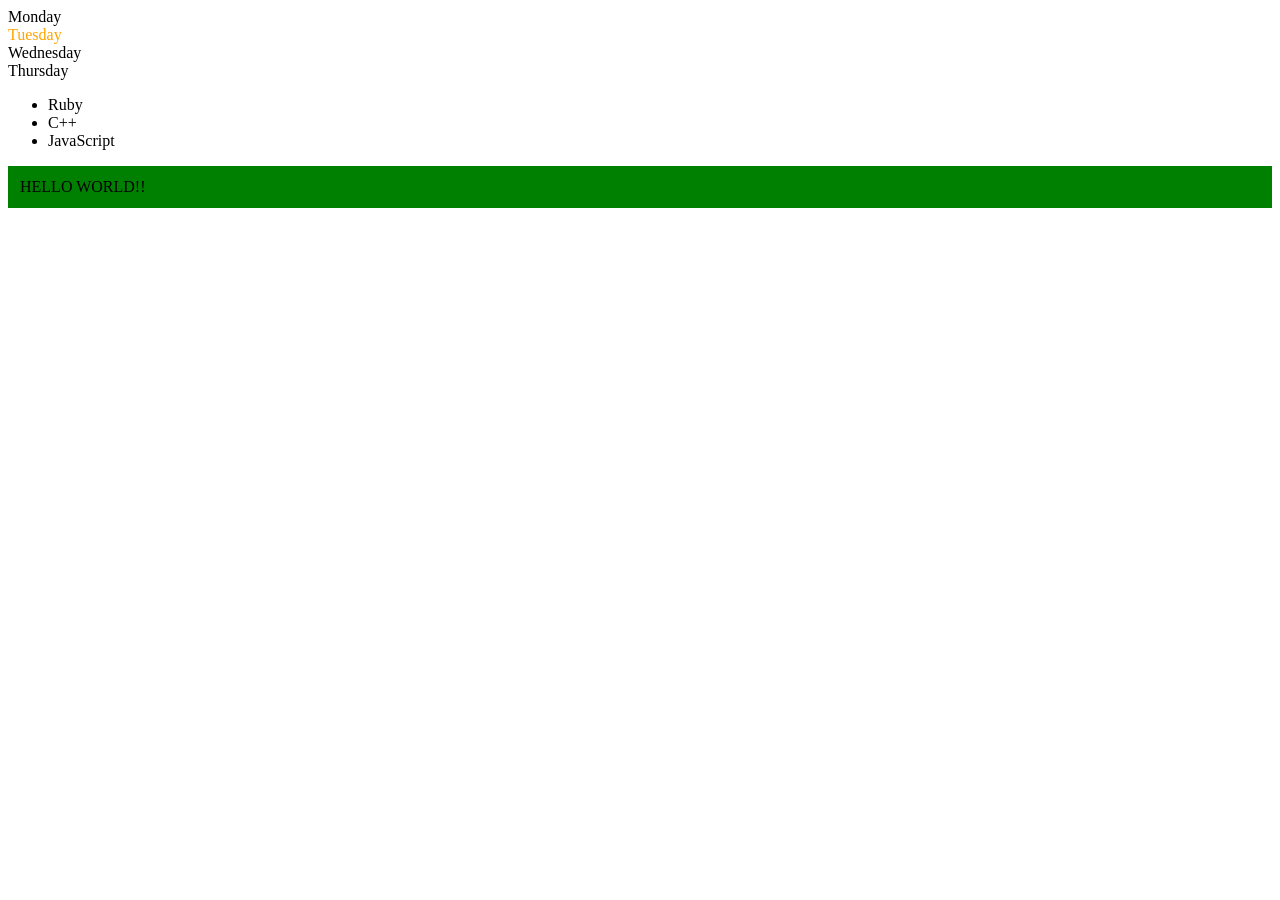
<file: DOM/index.html>
<!DOCTYPE html>
<html lang="en">
<head>
    <meta charset="UTF-8">
    <meta http-equiv="X-UA-Compatible" content="IE=edge">
    <meta name="viewport" content="width=device-width, initial-scale=1.0">
    <title>DOM</title>
</head>
<body>
    <div class="parent">
        <!-- This is a comment -->
        <div class="day">Monday</div>
        <div class="day">Tuesday</div>
        <div class="day">Wednesday</div>
        <div class="day">Thursday</div>
    </div>
     <ul class="language">
        <li>Javascript</li>
    </ul>
</body>
<script>
    const parent = document.querySelector('.parent')
    console.log(parent)
    console.log(parent.children) // gives HTML container which is similar to array
    console.log(parent.children[1].innerHTML)
    for (let i = 0; i < parent.children.length; i++) { //parent.children.length means length of HTML container containing all children
        console.log(parent.children[i].innerHTML)
    }
    parent.children[1].style.color = "orange"
    console.log(parent.firstElementChild)
    console.log(parent.lastElementChild)
    const dayOne = document.querySelector('.day')
    console.log(dayOne)
    console.log(dayOne.parentElement)
    console.log(dayOne.nextElementSibling)
    console.log("NODES: ", parent.childNodes)

    const div = document.createElement('div')
    console.log(div)
    div.className = "main"
    div.id = Math.round(Math.random() * 10 + 1)
    div.setAttribute("title", "generated title")
    div.style.backgroundColor = "green"
    div.style.padding = "12px"
    const addText = document.createTextNode("HELLO WORLD!!")
    div.appendChild(addText)
    document.body.appendChild(div)

    function addLanguage(langName){
        const li = document.createElement('li');
        li.innerHTML = `${langName}`
        document.querySelector('.language').appendChild(li)
    }
    addLanguage("Python")
    addLanguage("JavaScript")
    //optimized approach
    function addOptiLanguage(langName){
        const li = document.createElement('li');
        li.appendChild(document.createTextNode(langName))
        document.querySelector('.language').appendChild(li)
    }
    addOptiLanguage('Swift')

    //Edit
    const secondLang = document.querySelector("li:nth-child(2)")
    console.log(secondLang);
    secondLang.innerHTML = "C#"
    const newli = document.createElement('li')
    newli.textContent = "C++"
    secondLang.replaceWith(newli)
    const firstLang = document.querySelector("li:first-child")
    firstLang.outerHTML = '<li>Ruby</li>'

    //remove
    const lastLang = document.querySelector('li:last-child')
    lastLang.remove()
</script>
</html>
</file>
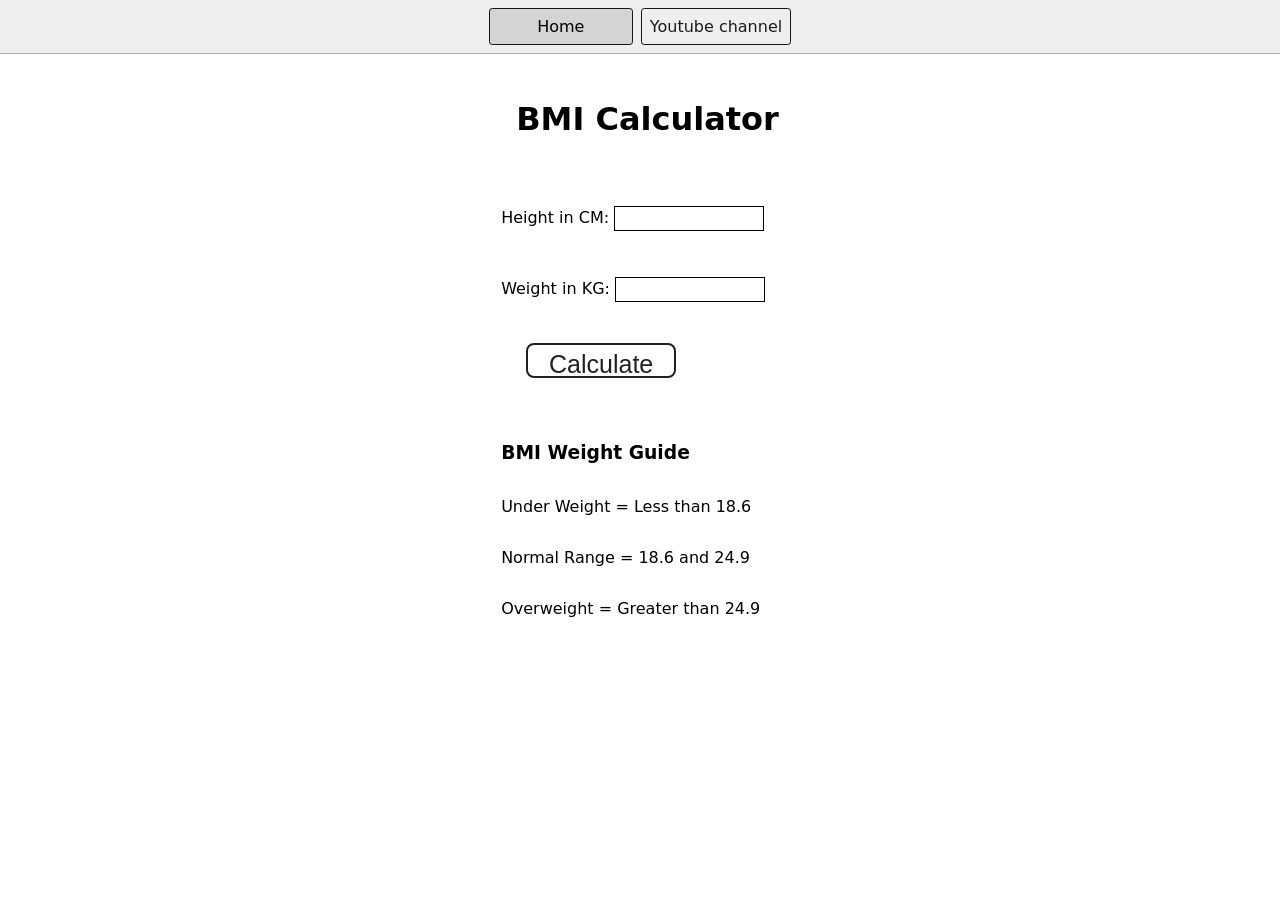
<file: Projects/BMI Calculator/index.html>
<!DOCTYPE html>
<html lang="en">
  <head>
    <meta charset="UTF-8" />
    <meta name="viewport" content="width=device-width, initial-scale=1.0" />
    <meta http-equiv="X-UA-Compatible" content="ie=edge" />
    <link rel="stylesheet" href="style.css" />
    <title>BMI Calculator</title>
  </head>
  <body>
    <nav>
      <a href="/" aria-current="page">Home</a>
      <a target="_blank" href="https://www.youtube.com/@devweekends">Youtube channel</a>
    </nav>
    <div class="container">
      <h1>BMI Calculator</h1>
      <form>
        <p><label>Height in CM: </label><input type="text" id="height" /></p>
        <p><label>Weight in KG: </label><input type="text" id="weight" /></p>
        <button>Calculate</button>
        <div id="results"></div>
        <div id="weight-guide">
          <h3>BMI Weight Guide</h3>
          <p>Under Weight = Less than 18.6</p>
          <p>Normal Range = 18.6 and 24.9</p>
          <p>Overweight = Greater than 24.9</p>
        </div>
      </form>
    </div>
  </body>
  <script src="script.js"></script>
</html>
</file>
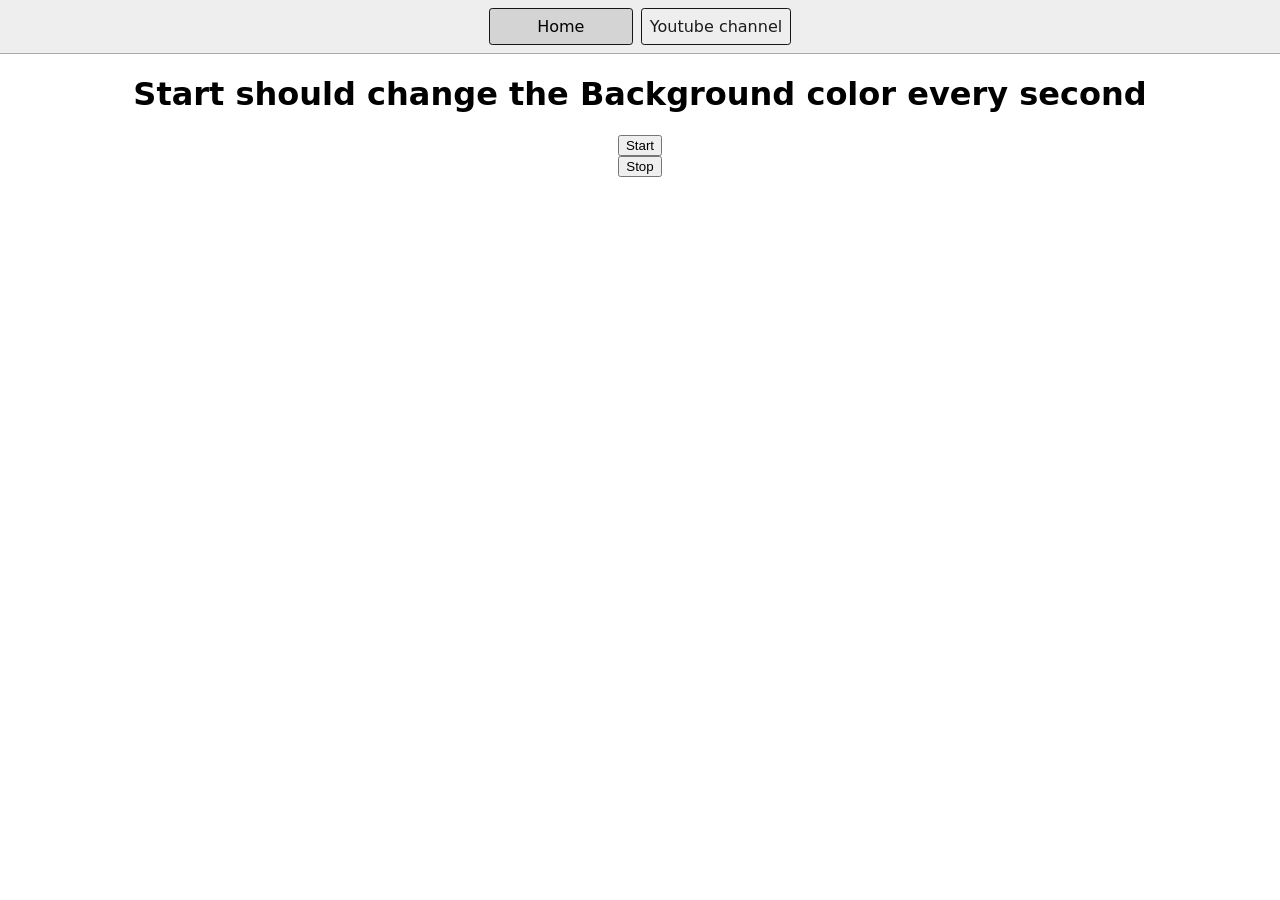
<file: Projects/Change BgColor/index.html>
<!DOCTYPE html>
<html lang="en">
  <head>
    <meta charset="UTF-8" />
    <meta name="viewport" content="width=device-width, initial-scale=1.0" />
    <meta http-equiv="X-UA-Compatible" content="ie=edge" />
    <title>Changing Background Color</title>
    <link rel="stylesheet" href="style.css" />
  </head>
  <body>
    <nav>
      <a href="/" aria-current="page">Home</a>
      <a target="_blank" href="https://www.youtube.com/@devweekends">Youtube channel</a>
    </nav>

    <h1>Start should change the Background color every second</h1>
    <button id="start">Start</button>
    <button id="stop">Stop</button>
    <script src="script.js"></script>
  </body>
</html>
</file>
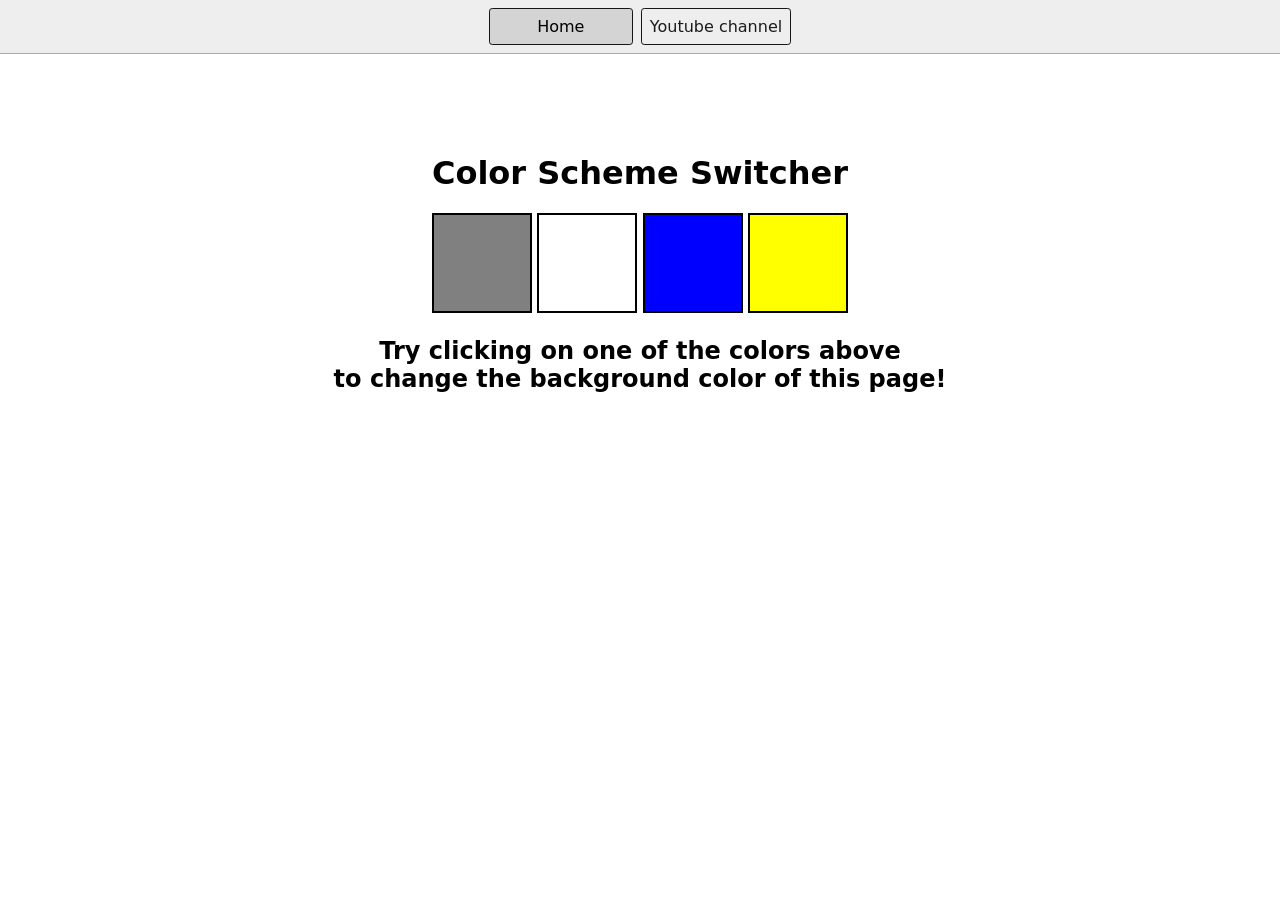
<file: Projects/Color Changer/index.html>
<!DOCTYPE html>
<html lang="en">
  <head>
    <meta charset="UTF-8" />
    <meta name="viewport" content="width=device-width, initial-scale=1.0" />
    <meta http-equiv="X-UA-Compatible" content="ie=edge" />
    <link rel="stylesheet" href="style.css">
    <title>JavaScript Background Color Switcher</title>
  </head>
  <body>
    <nav>
      <a href="/" aria-current="page">Home</a>
      <a target="_blank" href="https://www.youtube.com/@devweekends">Youtube channel</a>
    </nav>
    <div class="canvas">
      <h1>Color Scheme Switcher</h1>
      <span class="button" id="grey"></span>
      <span class="button" id="white"></span>
      <span class="button" id="blue"></span>
      <span class="button" id="yellow"></span>
      <h2>
        Try clicking on one of the colors above
        <span>to change the background color of this page!</span>
      </h2>
    </div>
    <script src="script.js"></script>
  </body>
</html>
</file>
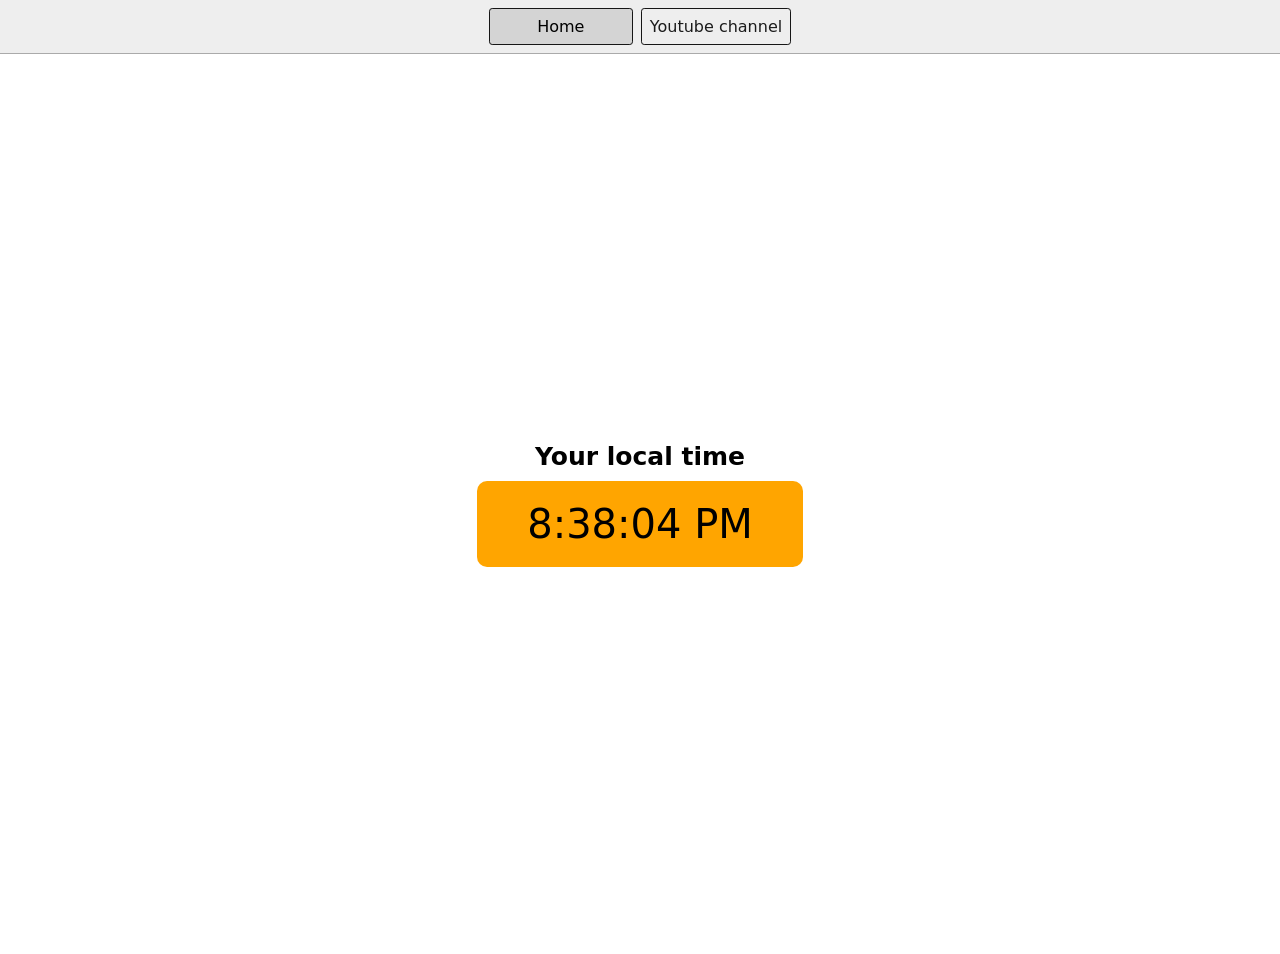
<file: Projects/Digital Clock/index.html>
<!DOCTYPE html>
<html lang="en">
  <head>
    <meta charset="UTF-8" />
    <meta name="viewport" content="width=device-width, initial-scale=1.0" />
    <meta http-equiv="X-UA-Compatible" content="ie=edge" />
    <link rel="stylesheet" href="style.css" />
    <title>Your Local Time</title>
  </head>
  <body>
    <nav>
      <a href="/" aria-current="page">Home</a>
      <a target="_blank" href="https://www.youtube.com/@chaiaurcode"
        >Youtube channel</a
      >
    </nav>
    <div class="center">
      <div id="banner"><span>Your local time</span></div>
      <div id="clock"></div>
    </div>
    <script src="script.js"></script>
  </body>
</html>
</file>
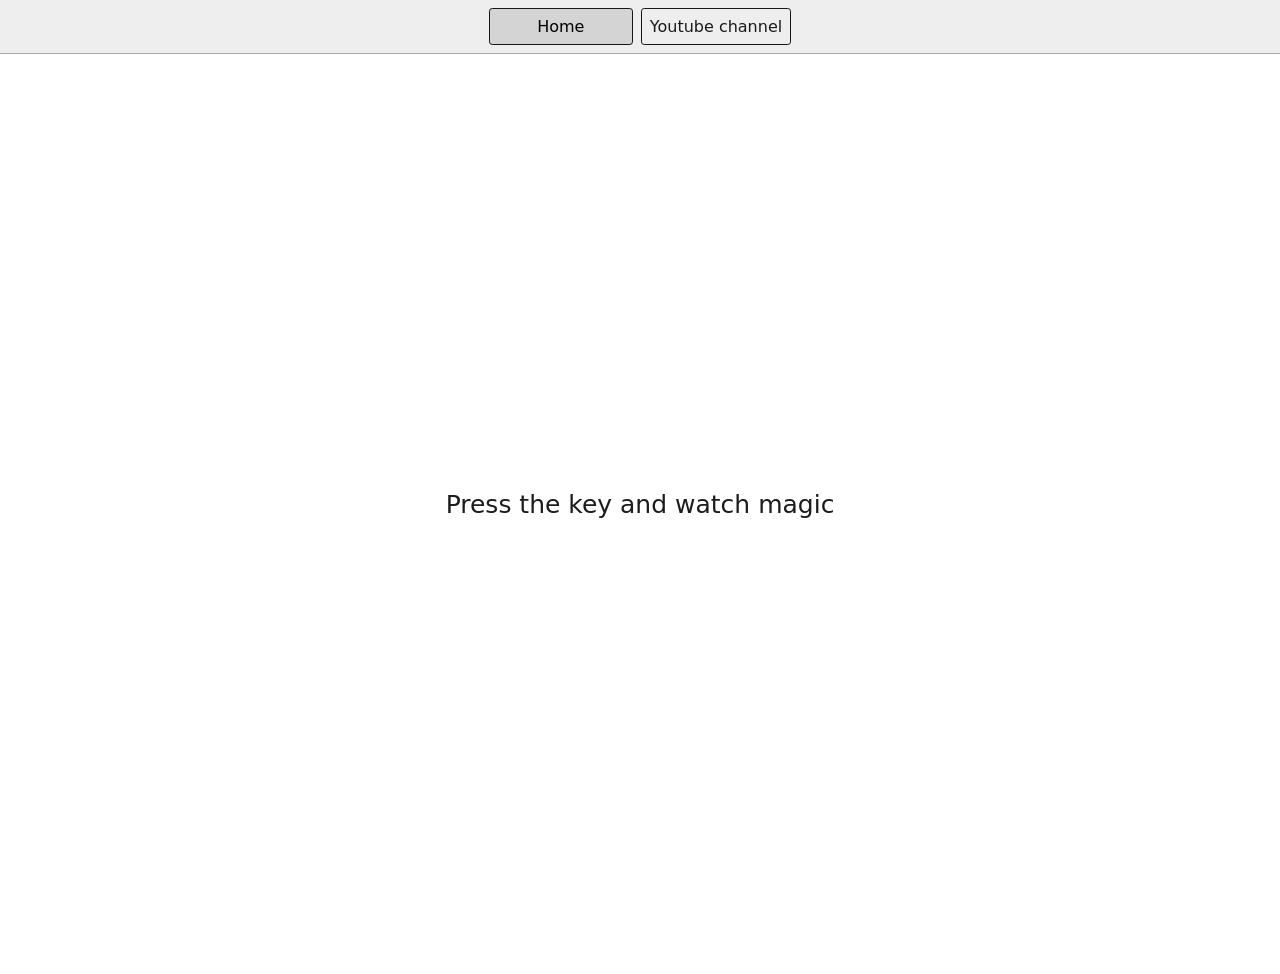
<file: Projects/KeyBoard Keys/index.html>
<!DOCTYPE html>
<html lang="en">
  <head>
    <meta charset="UTF-8" />
    <meta name="viewport" content="width=device-width, initial-scale=1.0" />
    <link rel="stylesheet" href="style.css" />
    <title>Event KeyCodes</title>
    <link rel="stylesheet" type="text/css" href="style.css" />
  </head>
  <body>
    <nav>
      <a href="/" aria-current="page">Home</a>
      <a target="_blank" href="https://www.youtube.com/@devweekends">Youtube channel</a>
    </nav>
    <div class="project">
      <div id="insert">
        <div class="key">Press the key and watch magic</div>
      </div>
    </div>
    <script src="script.js"></script>
  </body>
</html>
</file>
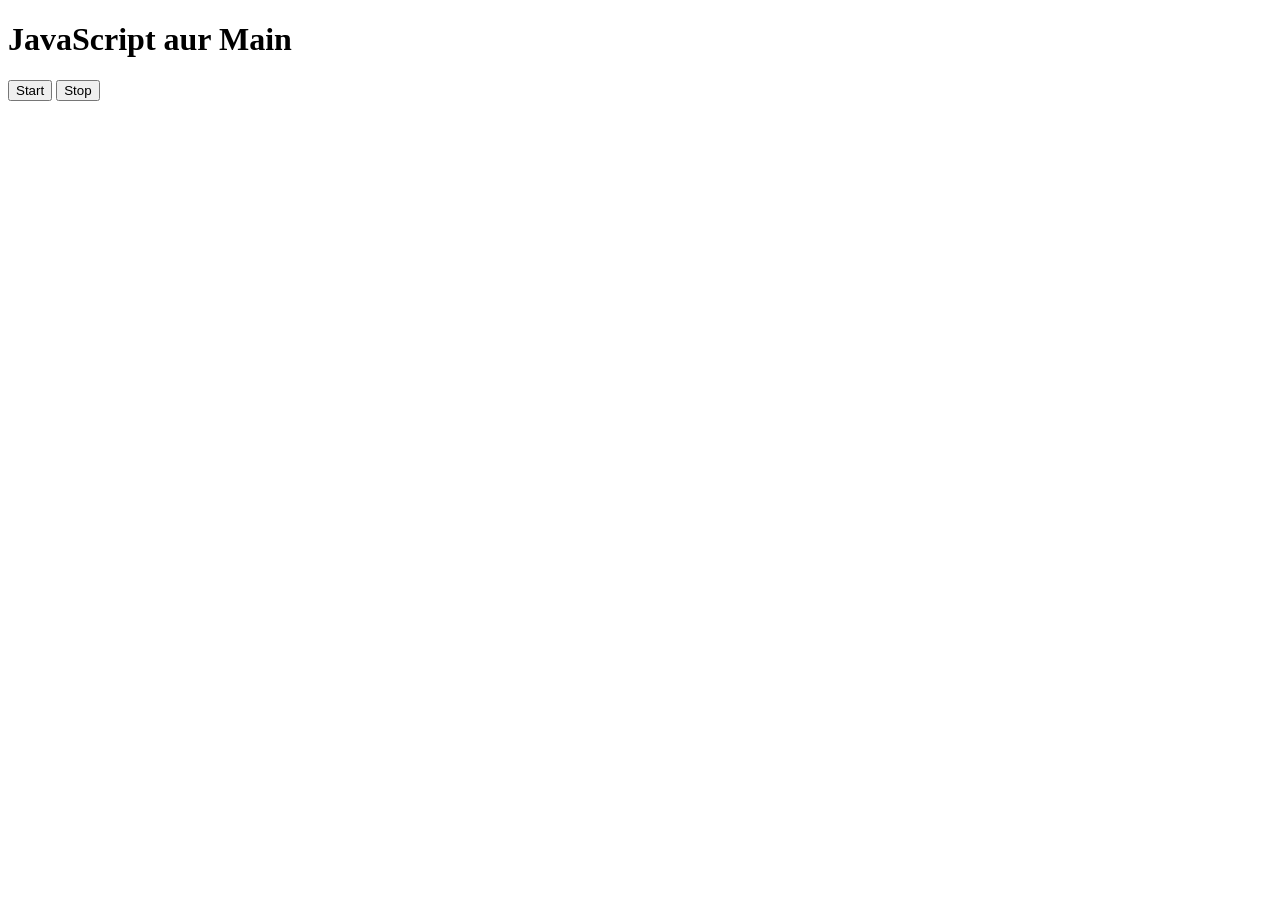
<file: Events/third.html>
<!DOCTYPE html>
<html lang="en">
<head>
    <meta charset="UTF-8">
    <meta name="viewport" content="width=device-width, initial-scale=1.0">
    <title>Events</title>
</head>
<body>
    <h1>JavaScript aur Main</h1>
    <button id="start">Start</button>
    <button id="stop">Stop</button>
</body>
<script>
    const sayDate = function(){
        console.log(str, Date.now());       
    }
    let intervalId;
    document.querySelector('#start').addEventListener('click', (e) => {
        intervalId = setInterval(sayDate, 2000) ;
        document.querySelector('h1').innerHTML = "Hahahahahahahah :)"
    });
    document.querySelector('#stop').addEventListener('click', (e) => {
        clearInterval(intervalId)
        document.querySelector('h1').innerHTML = "JavaScript aur Main"
        intervalId = null;
    });    
</script>
</html>
</file>
<file: Projects/BMI Calculator/style.css>
* {
  box-sizing: border-box;
}

html {
  margin: 0;
}

body {
  margin: 20px;
  margin-top: 0;
  font-family: system-ui, sans-serif;
  color: black;
  background-color: white;
  display: flex;
  flex-direction: column;
  align-items: center;
  justify-content: center;
  overflow-x: hidden;
}

nav {
  display: flex;
  flex-direction: row;
  flex-wrap: wrap;
  align-items: center;
  justify-content: center;
  padding: 0.5rem;
  gap: 0.5rem;
  border-bottom: solid 1px #aaa;
  background-color: #eee;
  width: 100vw;
}

nav a {
  display: inline-block;
  min-width: 9rem;
  padding: 0.5rem;
  border-radius: 0.2rem;
  border: solid 1px rgb(22, 22, 22);
  text-align: center;
  text-decoration: none;
  color: #1b1b1b;
}

nav a[aria-current='page'] {
  color: #000;
  background-color: #d4d4d4;
}

.container {
    display: flex;
    flex-direction: column;
    align-items: centre;
    justify-content: centre;    
}

#height,
#weight {
  width: 150px;
  height: 25px;
  margin-top: 30px;
  border: solid 1px black;
}

#weight-guide {
  display: flex;
  flex-direction: column;
  align-items: centre;
  justify-content: centre;
  text-align: centre; 
}

#results {
  display: flex;
  text-align: centre;
  align-items: centre;
  font-size: 25px;
  margin-top: 20px;
  color: black;
}

button {
  width: 150px;
  height: 35px;
  margin: 25px;
  background-color: #fff;
  padding: 5px;
  border-radius: 8px;
  color: #212121;
  text-decoration: none;
  text-align: centre;
  border: 2px solid #212121;
  font-size: 25px;
}

h1 {
  padding-left: 15px;
  padding-top: 25px;
  
}
</file>
<file: Projects/Change BgColor/style.css>
* {
  box-sizing: border-box;
}

html {
  margin: 0;
}

body {
  margin: 20px;
  margin-top: 0;
  font-family: system-ui, sans-serif;
  color: black;
  background-color: white;
  display: flex;
  flex-direction: column;
  align-items: center;
  justify-content: center;
  overflow-x: hidden;
}

nav {
  display: flex;
  flex-direction: row;
  flex-wrap: wrap;
  align-items: center;
  justify-content: center;
  padding: 0.5rem;
  gap: 0.5rem;
  border-bottom: solid 1px #aaa;
  background-color: #eee;
  width: 100vw;
}

nav a {
  display: inline-block;
  min-width: 9rem;
  padding: 0.5rem;
  border-radius: 0.2rem;
  border: solid 1px rgb(22, 22, 22);
  text-align: center;
  text-decoration: none;
  color: #1b1b1b;
}

nav a[aria-current='page'] {
  color: #000;
  background-color: #d4d4d4;
}
</file>
<file: Projects/Color Changer/style.css>
* {
  box-sizing: border-box;
}

html {
  margin: 0;
}

body {
  margin: 0;
  font-family: system-ui, sans-serif;
  color: black;
  background-color: white;
}

nav {
  display: flex;
  flex-wrap: wrap;
  align-items: center;
  justify-content: center;
  padding: 0.5rem;
  gap: 0.5rem;
  border-bottom: solid 1px #aaa;
  background-color: #eee;
}

nav a {
  display: inline-block;
  min-width: 9rem;
  padding: 0.5rem;
  border-radius: 0.2rem;
  border: solid 1px rgb(22, 22, 22);
  text-align: center;
  text-decoration: none;
  color: #1b1b1b;
}

nav a[aria-current='page'] {
  color: #000;
  background-color: #d4d4d4;
}

span {
  display: block;
}
.canvas {
  margin: 100px auto 100px;
  width: 80%;
  text-align: center;
}

.button {
  width: 100px;
  height: 100px;
  border: solid black 2px;
  display: inline-block;
}

#grey {
  background: grey;
}

#white {
  background: white;
}
#blue {
  background: blue;
}
#yellow {
  background: yellow;
}
</file>
<file: Projects/Digital Clock/style.css>
* {
  box-sizing: border-box;
}

html {
  margin: 0;
}

body {
  margin: 0;
  font-family: system-ui, sans-serif;
  color: black;
  background-color: white;
}

nav {
  display: flex;
  flex-wrap: wrap;
  align-items: center;
  justify-content: center;
  padding: 0.5rem;
  gap: 0.5rem;
  border-bottom: solid 1px #aaa;
  background-color: #eee;
}

nav a {
  display: inline-block;
  min-width: 9rem;
  padding: 0.5rem;
  border-radius: 0.2rem;
  border: solid 1px rgb(22, 22, 22);
  text-align: center;
  text-decoration: none;
  color: #1b1b1b;
}
nav a[aria-current='page'] {
  color: #000;
  background-color: #d4d4d4;
}
.center {
    display: flex;
    height: 100vh;
    justify-content: center;
    align-items: center;
    flex-direction: column;
}
#banner{
    span {
        font-size: 25px;
        font-weight: bold;
    }
}
      
#clock {
    font-size: 40px;
    background-color: orange;
    padding: 20px 50px;
    margin-top: 10px;
    border-radius: 10px;
}
</file>
<file: Projects/KeyBoard Keys/style.css>
* {
  box-sizing: border-box;
}

html {
  margin: 0;
}

body {
  margin: 20px;
  margin-top: 0;
  font-family: system-ui, sans-serif;
  color: black;
  background-color: white;
  display: flex;
  flex-direction: column;
  align-items: center;
  justify-content: center;
  overflow-x : hidden;
}

nav {
  display: flex;
  flex-direction: row;
  flex-wrap: wrap;
  align-items: center;
  justify-content: center;
  padding: 0.5rem;
  gap: 0.5rem;
  border-bottom: solid 1px #aaa;
  background-color: #eee;
  width: 100vw;
}

nav a {
  display: inline-block;
  min-width: 9rem;
  padding: 0.5rem;
  border-radius: 0.2rem;
  border: solid 1px rgb(22, 22, 22);
  text-align: center;
  text-decoration: none;
  color: #1b1b1b;
}

nav a[aria-current='page'] {
  color: #000;
  background-color: #d4d4d4;
}

table,
th,
td {
  border: 1px solid #000;
}
.project {
  color: #1c1c1c;
  font-size: 25px;
  display: flex;
  align-items: center;
  justify-content: center;
  text-align: center;
  height: 100vh;
}

.keydown {
  color: #1c1c1c;
  display: flex;
  flex-direction: row;
}
</file>
